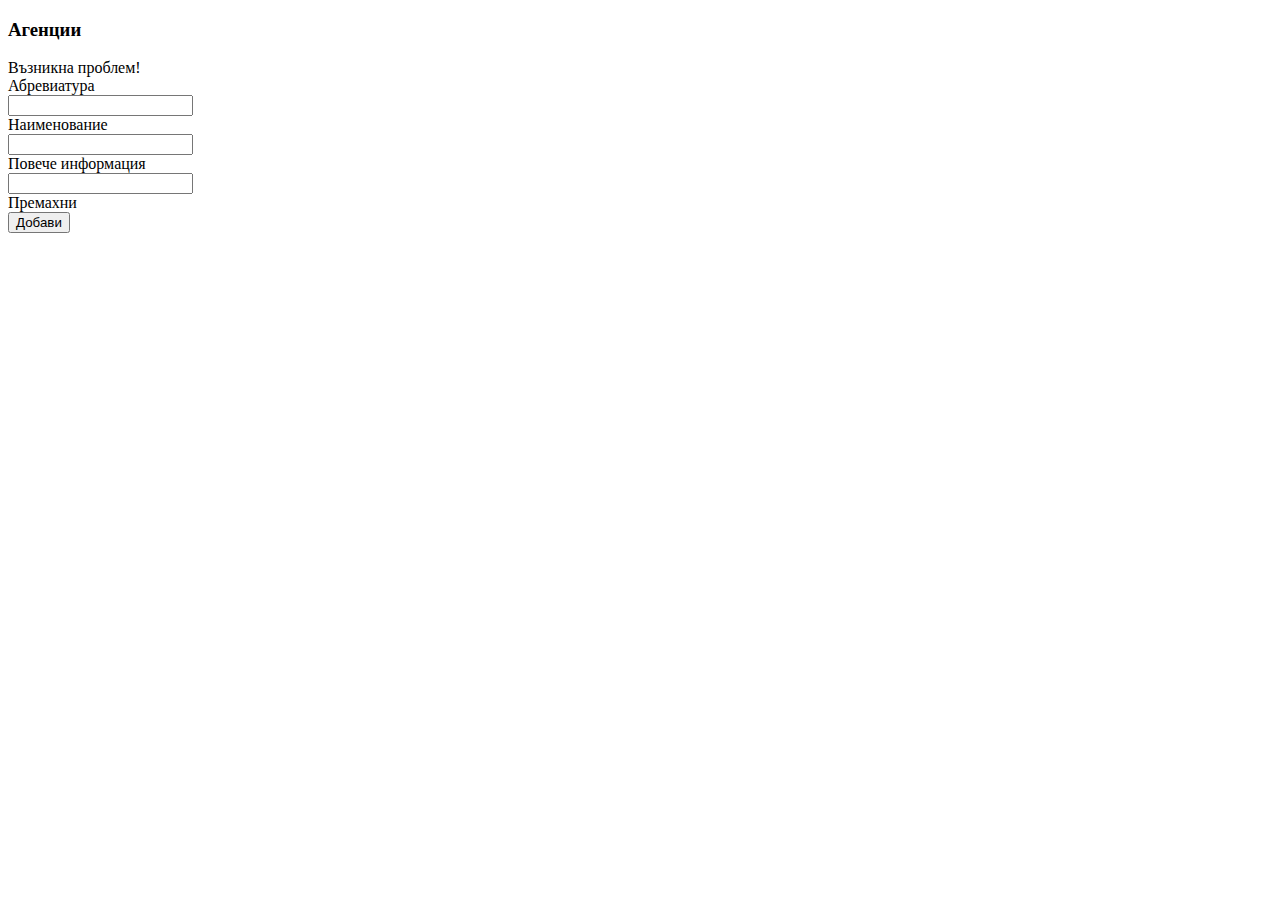
<file: src/main/resources/templates/backoffice/agency/form.html>
<!DOCTYPE html>
<html xmlns="http://www.w3.org/1999/xhtml" xmlns:th="http://www.thymeleaf.org"
      xmlns:layout="http://www.ultraq.net.nz/thymeleaf/layout" layout:decorator="backoffice/layout/layout">

<head>
</head>

<body>

<div class="container-fluid" layout:fragment="content">

    <div class="row page-titles">
        <div class="col-md-5 col-8 align-self-center">
            <h3 class="text-themecolor m-b-0 m-t-0">Агенции</h3>
        </div>
    </div>

    <form method="POST" class="form-horizontal form-material" th:object="${agencyFormData}">

        <div class="row">

            <div class="col-md-12" th:if="${#fields.hasErrors('${agencyFormData.*}')}">
                <div class="alert alert-danger">Възникна проблем!</div>
            </div>

            <div class="col-md-12" th:if="${message}">
                <div th:text="${message}" th:class="${'alert ' + alertClass}"/>
            </div>

            <!-- Column -->
            <div class="col-md-7">
                <div class="card">
                    <div class="card-block">

                        <div class=" form-group">
                            <label for="agencyCode" class="col-md-12">Абревиатура</label>
                            <div class="col-md-12">
                                <input type="text" th:field="*{agencyCode}" class="form-control form-control-line"
                                       name="agencyCode" id="agencyCode">
                            </div>
                            <small class="text-danger-padded" th:if="${#fields.hasErrors('agencyCode')}"
                                   th:errors="*{agencyCode}"></small>
                        </div>
                        <div class=" form-group">
                            <label for="agencyName" class="col-md-12">Наименование</label>
                            <div class="col-md-12">
                                <input type="text" th:field="*{agencyName}" class="form-control form-control-line"
                                       name="agencyName" id="agencyName">
                            </div>
                            <small class="text-danger-padded" th:if="${#fields.hasErrors('agencyName')}"
                                   th:errors="*{agencyName}"></small>
                        </div>
                        <div class="form-group">
                            <label for="agencyDetails" class="col-md-12">Повече информация</label>
                            <div class="col-md-12">
                                <input type="text" th:field="*{agencyDetails}" class="form-control form-control-line"
                                       name="agencyDetails" id="agencyDetails">
                            </div>
                            <small class="text-danger-padded" th:if="${#fields.hasErrors('agencyDetails')}"
                                   th:errors="*{agencyDetails}"></small>
                        </div>

                    </div>
                </div>
            </div>


            <div class="col-md-12">
                <div class="card">
                    <div class="card-block">
                        <div class="mb-0 row">
                            <input type="hidden" th:field="*{agencyId}" id="agencyId">
                            <input type="hidden" name="_method" value="POST">

                            <div class="col-sm-6">
                                <a th:if="${agencyFormData.getAgencyId()}" class="btn btn-danger text-white btn-delete-record">Премахни</a>
                            </div>

                            <div class="col-sm-6 text-right">
                                <button
                                        th:with="text=${agencyId} ? 'Добави' : 'Запази'"
                                        class="btn btn-primary btnSubmit" type="submit" th:text="${text}">Добави
                                </button>
                            </div>

                        </div>
                    </div>
                </div>
            </div>
        </div>
    </form>
</div>
</body>

</html>
</file>
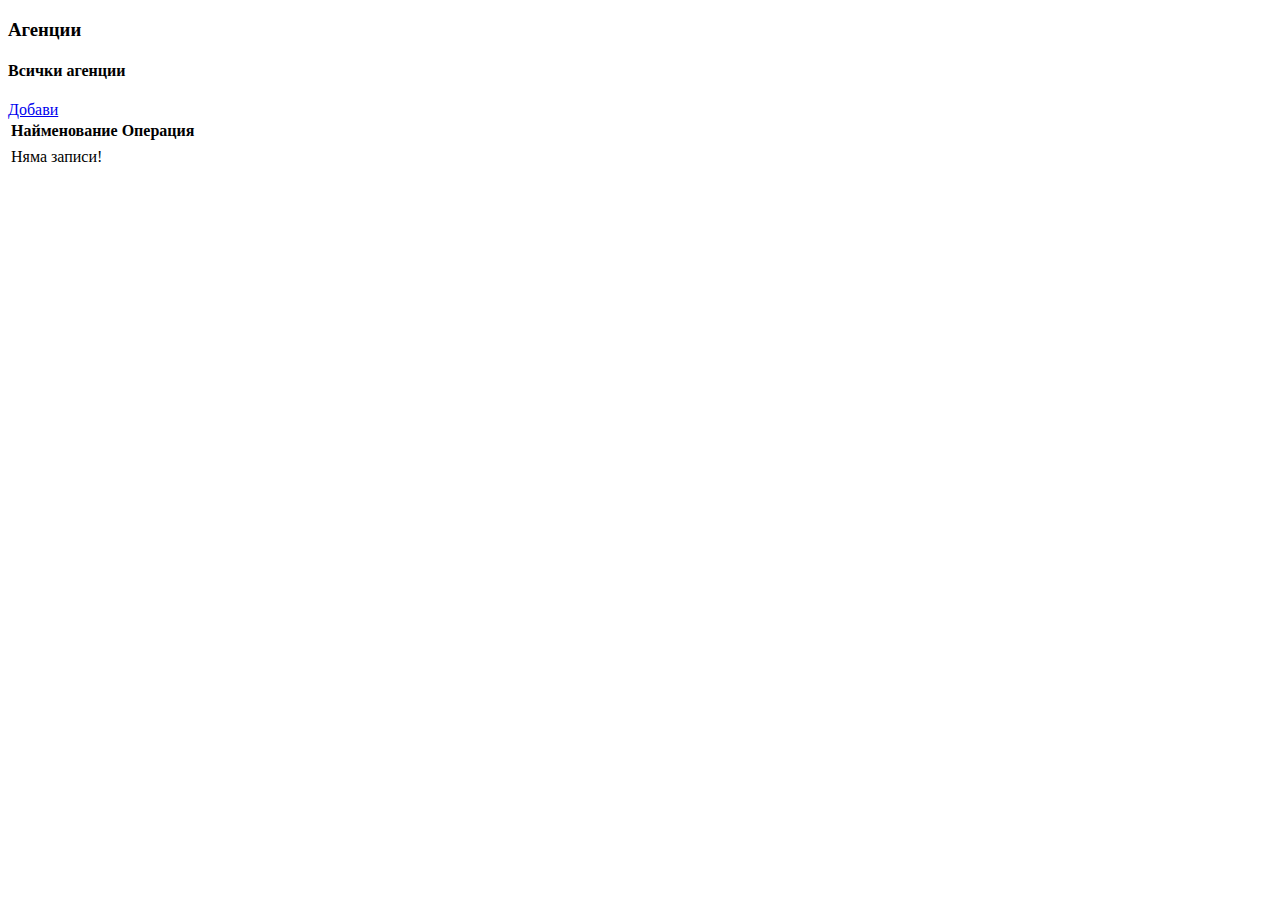
<file: src/main/resources/templates/backoffice/agency/list.html>
<!DOCTYPE html>
<html xmlns="http://www.w3.org/1999/xhtml" xmlns:th="http://www.thymeleaf.org"
      xmlns:layout="http://www.ultraq.net.nz/thymeleaf/layout" layout:decorator="backoffice/layout/layout">

<head>
</head>

<body>
<!-- ============================================================== -->
<!-- Container fluid  -->
<!-- ============================================================== -->
<div class="container-fluid" layout:fragment="content">

    <div class="row page-titles">
        <div class="col-md-5 col-8 align-self-center">
            <h3 class="text-themecolor m-b-0 m-t-0">Агенции</h3>
        </div>
    </div>

    <div class="row">
        <!-- column -->
        <div class="col-md-12">
            <div class="card">
                <div class="card-block">

                    <div class="row m-0">

                        <div class="col-md-12 mb-2 p-0" th:if="${message}">
                            <div th:text="${message}" th:class="${'alert ' + alertClass}"/>
                        </div>

                        <div class="col-6 p-0">
                            <h4 class="card-title">Всички агенции</h4>
                        </div>
                        <div class="col-6 p-0 text-right">
                            <a href="/bo/agency/create" class="btn btn-primary">Добави</a>
                        </div>
                    </div>

                    <div class="table-responsive mt-2">
                        <table class="table">
                            <thead>
                            <tr>
                                <th>Найменование</th>
                                <th th:width="100">Операция</th>
                            </tr>
                            </thead>
                            <tbody>
                            <th:block th:each="agency : ${agencies}">
                                <tr>
                                    <td th:text=${agency.name}>
                                    <td class="text-center">
                                    <a href="#" th:href="@{/bo/agency/__${agency.id}__/edit}"/>
                                    <i class="fas fa-edit"></i></a></td>
                                </tr>
                            </th:block>
                            <tr th:if="${#lists.isEmpty(agencies)}">
                                <td th:colspan="2">
                                    <div class="alert alert-info text-center">Няма записи!</div>
                                </td>
                            </tr>

                            </tbody>
                        </table>
                    </div>
                </div>
            </div>
        </div>
    </div>
    <!-- Row -->
    <!-- ============================================================== -->
    <!-- End PAge Content -->
    <!-- ============================================================== -->
</div>
<!-- ============================================================== -->
<!-- End Container fluid  -->
<!-- ============================================================== -->

</body>

</html>
</file>
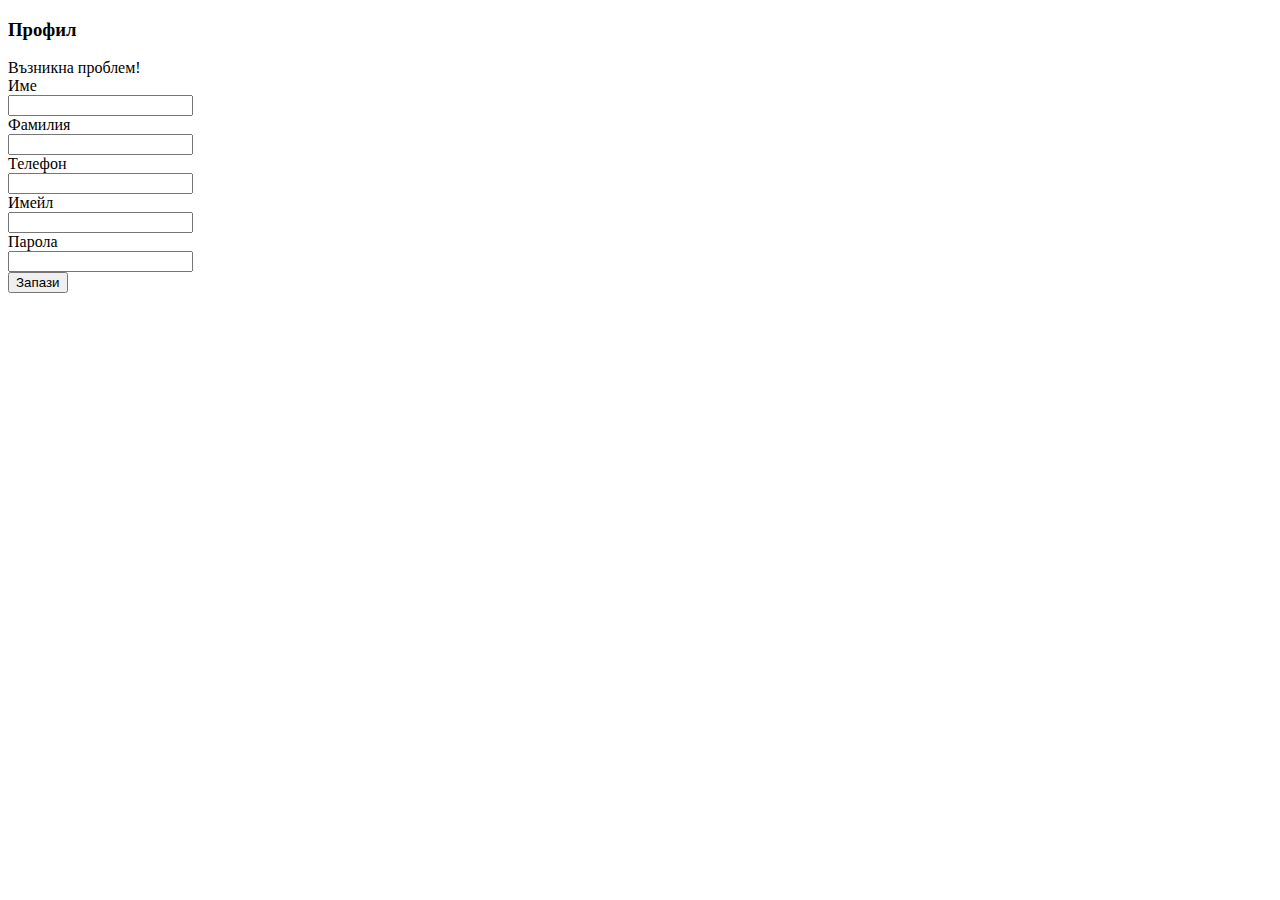
<file: src/main/resources/templates/backoffice/auth/profile.html>
<!DOCTYPE html>
<html xmlns="http://www.w3.org/1999/xhtml" xmlns:th="http://www.thymeleaf.org"
      xmlns:layout="http://www.ultraq.net.nz/thymeleaf/layout" layout:decorator="backoffice/layout/layout">

<head>
</head>

<body>

<!-- ============================================================== -->
<!-- Container fluid  -->
<!-- ============================================================== -->
<div class="container-fluid" layout:fragment="content">
    <!-- ============================================================== -->
    <!-- Bread crumb and right sidebar toggle -->
    <!-- ============================================================== -->
    <div class="row page-titles">
        <div class="col-md-5 col-8 align-self-center">
            <h3 class="text-themecolor m-b-0 m-t-0">Профил</h3>
        </div>
    </div>

    <form action="#" method="POST" class="form-horizontal form-material" th:object="${userFormData}">
        <!-- Row -->
        <div class="row">
            <div class="col-md-12" th:if="${#fields.hasErrors('${userFormData.*}')}">
                <div class="alert alert-danger">Възникна проблем!</div>
            </div>

            <div class="col-md-12" th:if="${message}">
                <div th:text="${message}" th:class="${'alert ' + alertClass}"/>
            </div>

            <!-- Column -->
            <div class="col-md-6">
                <div class="card">
                    <div class="card-block">

                        <div class="form-group">
                            <label for="firstName" class="col-md-12">Име</label>
                            <div class="col-md-12">
                                <input type="text" th:field="*{firstName}" class="form-control form-control-line"
                                       name="firstName" id="firstName">
                            </div>
                            <small class="text-danger-padded" th:if="${#fields.hasErrors('firstName')}"
                                   th:errors="*{firstName}"></small>
                        </div>
                        <div class="form-group">
                            <label for="lastName" class="col-md-12">Фамилия</label>
                            <div class="col-md-12">
                                <input type="text" th:field="*{lastName}" class="form-control form-control-line"
                                       name="lastName" id="lastName">
                            </div>
                            <small class="text-danger-padded" th:if="${#fields.hasErrors('lastName')}"
                                   th:errors="*{lastName}"></small>
                        </div>
                        <div class="form-group">
                            <label for="mobileNumber" class="col-md-12">Телефон</label>
                            <div class="col-md-12">
                                <input type="text" th:field="*{mobileNumber}" class="form-control form-control-line"
                                       name="mobileNumber" id="mobileNumber">
                            </div>
                            <small class="text-danger-padded" th:if="${#fields.hasErrors('mobileNumber')}"
                                   th:errors="*{mobileNumber}"></small>
                        </div>

                    </div>
                </div>
            </div>
            <!-- Column -->
            <!-- Column -->
            <div class="col-md-6">
                <div class="card">
                    <div class="card-block">

                            <div class="form-group">
                                <label class="col-md-12">Имейл</label>
                                <div class="col-md-12">
                                    <input type="text" th:field="*{email}"
                                           class="form-control form-control-line" readonly="readonly">
                                </div>
                            </div>
                            <div class="form-group">
                                <label for="password" class="col-md-12">Парола</label>
                                <div class="col-md-12">
                                    <input type="password" th:field="*{password}"
                                           class="form-control form-control-line" name="password" id="password">
                                </div>
                                <small class="text-danger-padded" th:if="${#fields.hasErrors('password')}"
                                       th:errors="*{password}"></small>
                            </div>
                    </div>
                </div>
            </div>
            <!-- Column -->

            <div class="col-md-12">
                <div class="card">
                    <div class="card-block">
                        <div class="mb-0 row">
                            <div class="col-sm-12 text-right">
                                <button class="btn btn-primary btnSubmit" type="submit">Запази</button>
                            </div>

                        </div>
                    </div>
                </div>
            </div>

        </div>
    </form>
</div>
<!-- ============================================================== -->
<!-- End Container fluid  -->
<!-- ============================================================== -->
</body>

</html>
</file>
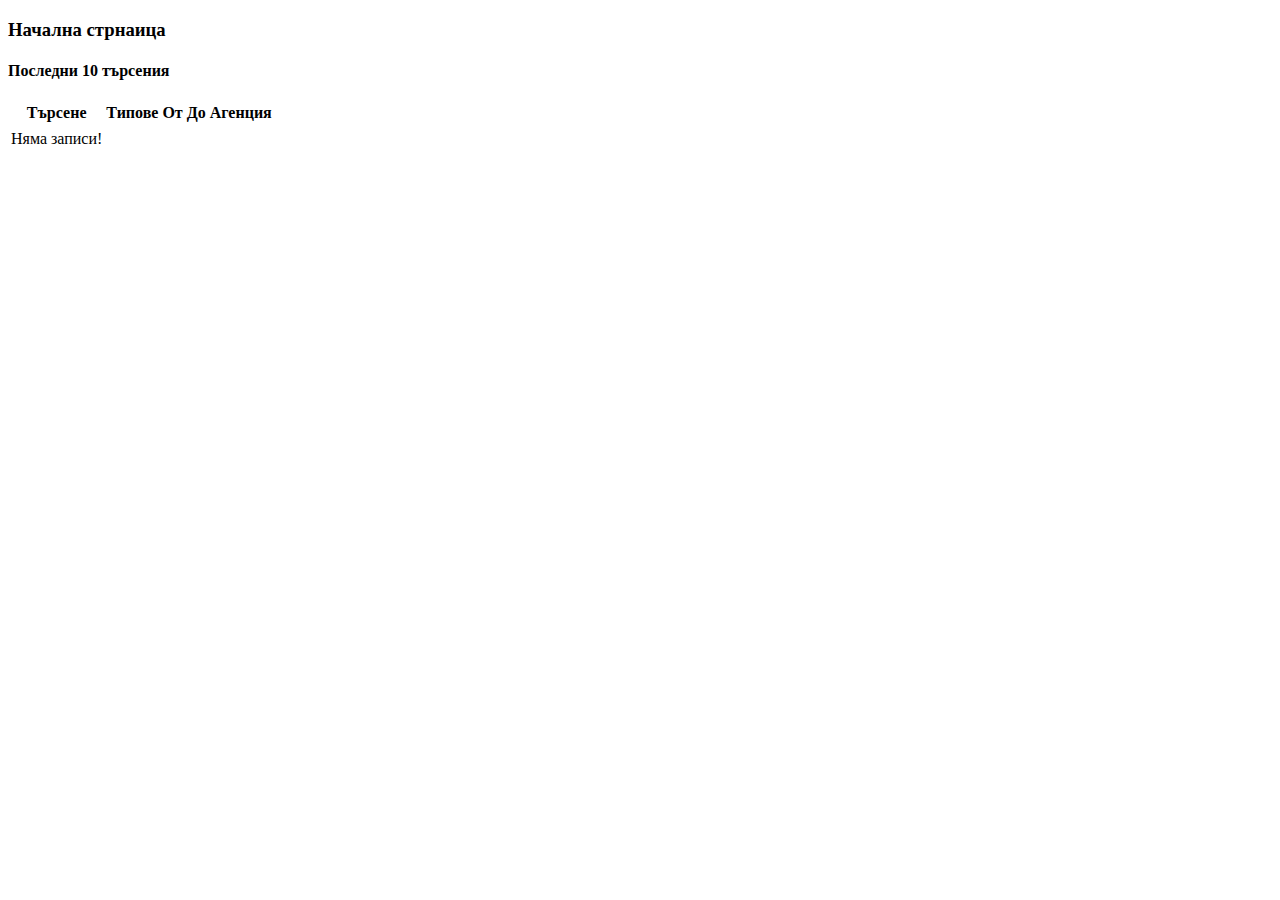
<file: src/main/resources/templates/backoffice/dashboard/dashboard.html>
<!DOCTYPE html>
<html xmlns="http://www.w3.org/1999/xhtml" xmlns:th="http://www.thymeleaf.org"
      xmlns:layout="http://www.ultraq.net.nz/thymeleaf/layout" layout:decorator="backoffice/layout/layout">
<head>
</head>

<body>

<!-- ============================================================== -->
<!-- Container fluid  -->
<!-- ============================================================== -->
<div class="container-fluid" layout:fragment="content">
    <div class="row page-titles">
        <div class="col-md-5 col-8 align-self-center">
            <h3 class="text-themecolor">Начална стрнаица</h3>

        </div>
    </div>

    <!-- Row -->
    <div class="row">
        <!-- Column -->
        <div class="col-md-12">
            <div class="card">
                <div class="card-block">

                    <div class="row m-0">
                        <div class="col-6 p-0">
                            <h4 class="card-title">Последни 10 търсения</h4>
                        </div>
                    </div>

                    <div class="table-responsive mt-2">
                        <table class="table">
                            <thead>
                            <tr>
                                <th>Търсене</th>
                                <th>Типове</th>
                                <th>От</th>
                                <th>До</th>
                                <th>Агенция</th>
                            </tr>
                            </thead>
                            <tbody>
                            <th:block th:each="row : ${history}">
                                <tr>
                                    <td th:text=${row.q}>
                                    <td th:text=${row.type}>
                                    <td th:with="text=${row.yearStart} ? ${row.yearStart} : '--'" th:text=${text}>
                                    <td th:with="text=${row.yearEnd} ? ${row.yearEnd} : '--'" th:text=${text}>
                                    <td th:with="text=${row.agency} ? ${row.agency.name} : '--'" th:text=${text}>
                                </tr>
                            </th:block>
                            <tr th:if="${#lists.isEmpty(history)}">
                                <td th:colspan="2">
                                    <div class="alert alert-info text-center">Няма записи!</div>
                                </td>
                            </tr>

                            </tbody>
                        </table>
                    </div>


                </div>
            </div>
        </div>
    </div>
    <!-- Row -->

</div>
</body>

</html>
</file>
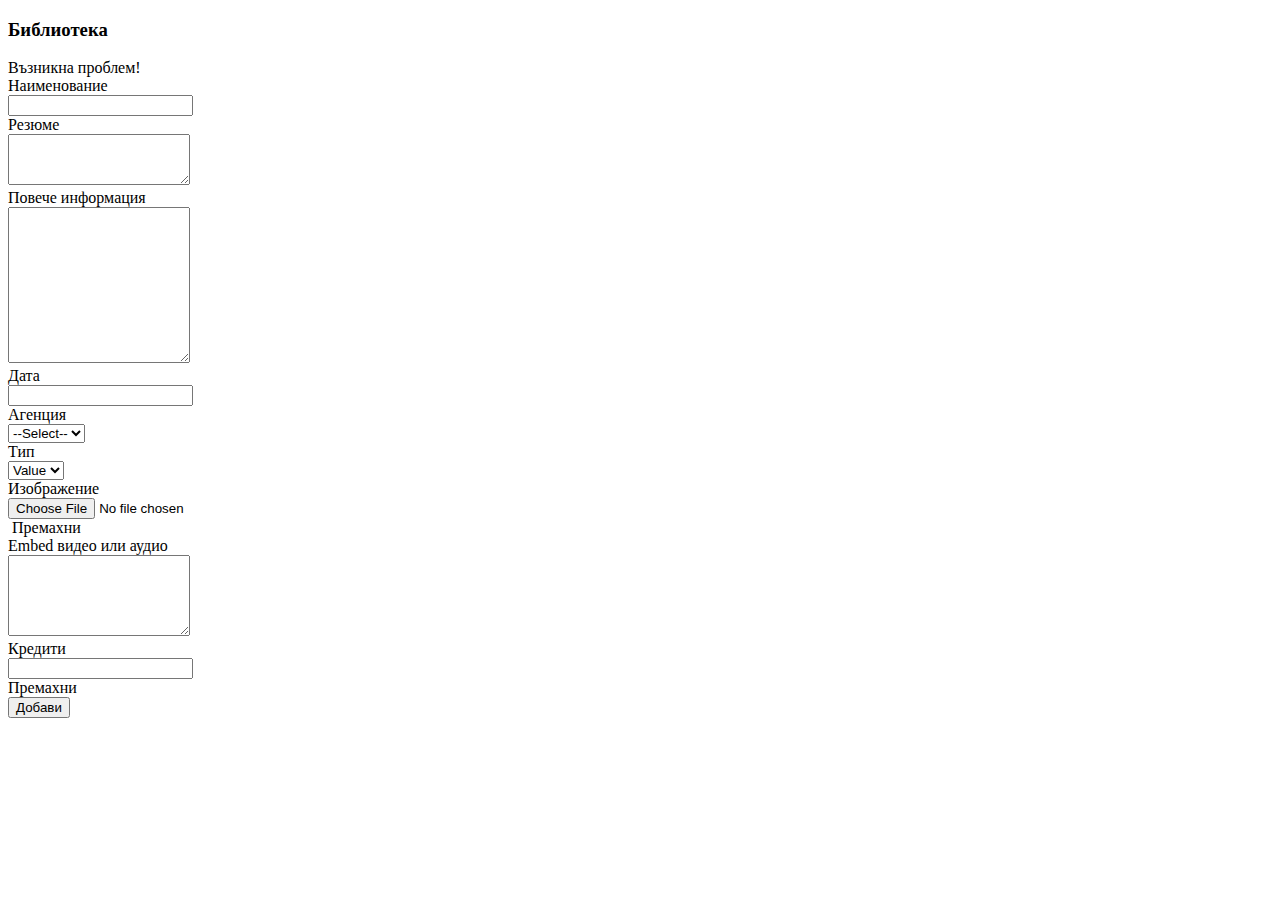
<file: src/main/resources/templates/backoffice/library/form.html>
<!DOCTYPE html>
<html xmlns="http://www.w3.org/1999/xhtml" xmlns:th="http://www.thymeleaf.org"
      xmlns:layout="http://www.ultraq.net.nz/thymeleaf/layout" layout:decorator="backoffice/layout/layout">
<head>
</head>
<body>
<div class="container-fluid" layout:fragment="content">
    <div class="row page-titles">
        <div class="col-md-5 col-8 align-self-center">
            <h3 class="text-themecolor m-b-0 m-t-0">Библиотека</h3>
        </div>
    </div>

    <form method="POST" class="form-horizontal form-material w-100" enctype="multipart/form-data"
          th:object="${libraryFormData}">
        <div class="row">
            <div class="col-md-12" th:if="${#fields.hasErrors('${libraryFormData.*}')}">
                <div class="alert alert-danger">Възникна проблем!</div>
            </div>

            <div class="col-md-12" th:if="${message}">
                <div th:text="${message}" th:class="${'alert ' + alertClass}"/>
            </div>

            <!-- Column -->
            <div class="col-md-7">
                <div class="card">
                    <div class="card-block">


                        <div class=" form-group">
                            <label for="libraryTitle" class="col-md-12">Наименование</label>
                            <div class="col-md-12">
                                <input type="text" th:field="*{libraryTitle}" class="form-control form-control-line"
                                       name="libraryTitle" id="libraryTitle">
                            </div>
                            <small class="text-danger-padded" th:if="${#fields.hasErrors('libraryTitle')}"
                                   th:errors="*{libraryTitle}"></small>
                        </div>
                        <div class="form-group">
                            <label for="libraryResume" class="col-md-12">Резюме</label>
                            <div class="col-md-12">
                                <textarea th:field="*{libraryResume}" rows="3" class="form-control form-control-line"
                                          name="libraryResume" id="libraryResume"></textarea>
                            </div>
                            <small class="text-danger-padded" th:if="${#fields.hasErrors('libraryText')}"
                                   th:errors="*{libraryText}"></small>
                        </div>
                        <div class="form-group">
                            <label for="libraryText" class="col-md-12">Повече информация</label>
                            <div class="col-md-12">
                                <textarea th:field="*{libraryText}" rows="10" class="form-control form-control-line"
                                          name="libraryText" id="libraryText"></textarea>
                            </div>
                            <small class="text-danger-padded" th:if="${#fields.hasErrors('libraryText')}"
                                   th:errors="*{libraryText}"></small>
                        </div>

                        <div class=" form-group">
                            <label for="libraryPublicationDate" class="col-md-12">Дата</label>
                            <div class="col-md-12">
                                <input type="text" th:field="*{libraryPublicationDate}" class="form-control form-control-line datepicker-autoclose text-right"
                                       name="libraryPublicationDate" id="libraryPublicationDate">
                            </div>
                            <small class="text-danger-padded" th:if="${#fields.hasErrors('libraryPublicationDate')}"
                                   th:errors="*{libraryPublicationDate}"></small>
                        </div>

                        <div class="form-group">
                            <label for="libraryAgency" class="col-md-12">Агенция</label>
                            <div class="col-md-12">
                                <select class="form-control" th:field="*{libraryAgency}" id="libraryAgency"
                                        name="libraryAgency">
                                    <option value="">--Select--</option>
                                    <option th:each="agency : ${agencies}"
                                            th:value="${agency.id}"
                                            th:text="${agency.name}"
                                            th:selected="${agency.id == libraryFormData.getLibraryAgency()}">
                                    </option>
                                </select>
                            </div>
                            <small class="text-danger-padded" th:if="${#fields.hasErrors('libraryAgency')}"
                                   th:errors="*{libraryAgency}"></small>
                        </div>
                    </div>
                </div>
            </div>

            <div class="col-md-5">
                <div class="card">
                    <div class="card-block">

                        <div class="form-group">
                            <label for="libraryText" class="col-md-12">Тип</label>
                            <div class="col-md-12">
                                <select class="form-control" th:field="*{libraryType}" id="libraryType"
                                        name="libraryType">
                                    <option th:each="entry : ${hashTypes.entrySet()}" th:value="${entry.key}"
                                            th:text="${entry.value}">
                                        Value
                                    </option>
                                </select>
                            </div>
                            <small class="text-danger-padded" th:if="${#fields.hasErrors('libraryType')}"
                                   th:errors="*{libraryType}"></small>
                        </div>


                        <div class="form-group">
                            <label for="libraryText" class="col-md-12">Изображение</label>
                            <div class="col-md-12">
                                <input type="file" class="mt-2" name="image" accept="image/png, image/jpeg"/>
                                <div class="image-preview" th:if="*{libraryFile}">
                                    <img class="img-thumbnail mt-2" th:src="*{photosImagePath}" />
                                    <a src="#" class="btn btn-danger btn-xs text-white btn-remove-image">Премахни</a>
                                </div>
                            </div>
                        </div>

                        <div class="form-group">
                            <label for="libraryEmbed" class="col-md-12">Embed видео или аудио</label>
                            <div class="col-md-12">
                                <textarea th:field="*{libraryEmbed}" rows="5" class="form-control form-control-line"
                                          name="libraryEmbed" id="libraryEmbed"></textarea>
                            </div>
                            <small class="text-danger-padded" th:if="${#fields.hasErrors('libraryEmbed')}"
                                   th:errors="*{libraryEmbed}"></small>
                        </div>

                        <div class=" form-group">
                            <label for="libraryPhotographer" class="col-md-12">Кредити</label>
                            <div class="col-md-12">
                                <input type="text" th:field="*{libraryPhotographer}"
                                       class="form-control form-control-line"
                                       name="libraryPhotographer" id="libraryPhotographer">
                            </div>
                            <small class="text-danger-padded" th:if="${#fields.hasErrors('libraryPhotographer')}"
                                   th:errors="*{libraryPhotographer}"></small>
                        </div>
                    </div>
                </div>
            </div>

            <div class="col-md-12">
                <div class="card">
                    <div class="card-block">
                        <div class="mb-0 row">
                            <input type="hidden" th:field="*{libraryId}" id="libraryId">
                            <input type="hidden" name="_method" value="POST">

                            <div class="col-sm-6">
                                <a th:if="${libraryFormData.getLibraryId()}" class="btn btn-danger text-white btn-delete-record">Премахни</a>
                            </div>

                            <div class="col-sm-6 text-right">
                                <button
                                        th:with="text=${libraryId} ? 'Добави' : 'Запази'"
                                        class="btn btn-primary btnSubmit" type="submit" th:text="${text}">Добави
                                </button>
                            </div>

                        </div>
                    </div>
                </div>
            </div>

        </div>
    </form>
</div>

</div>
</body>

</html>
</file>
